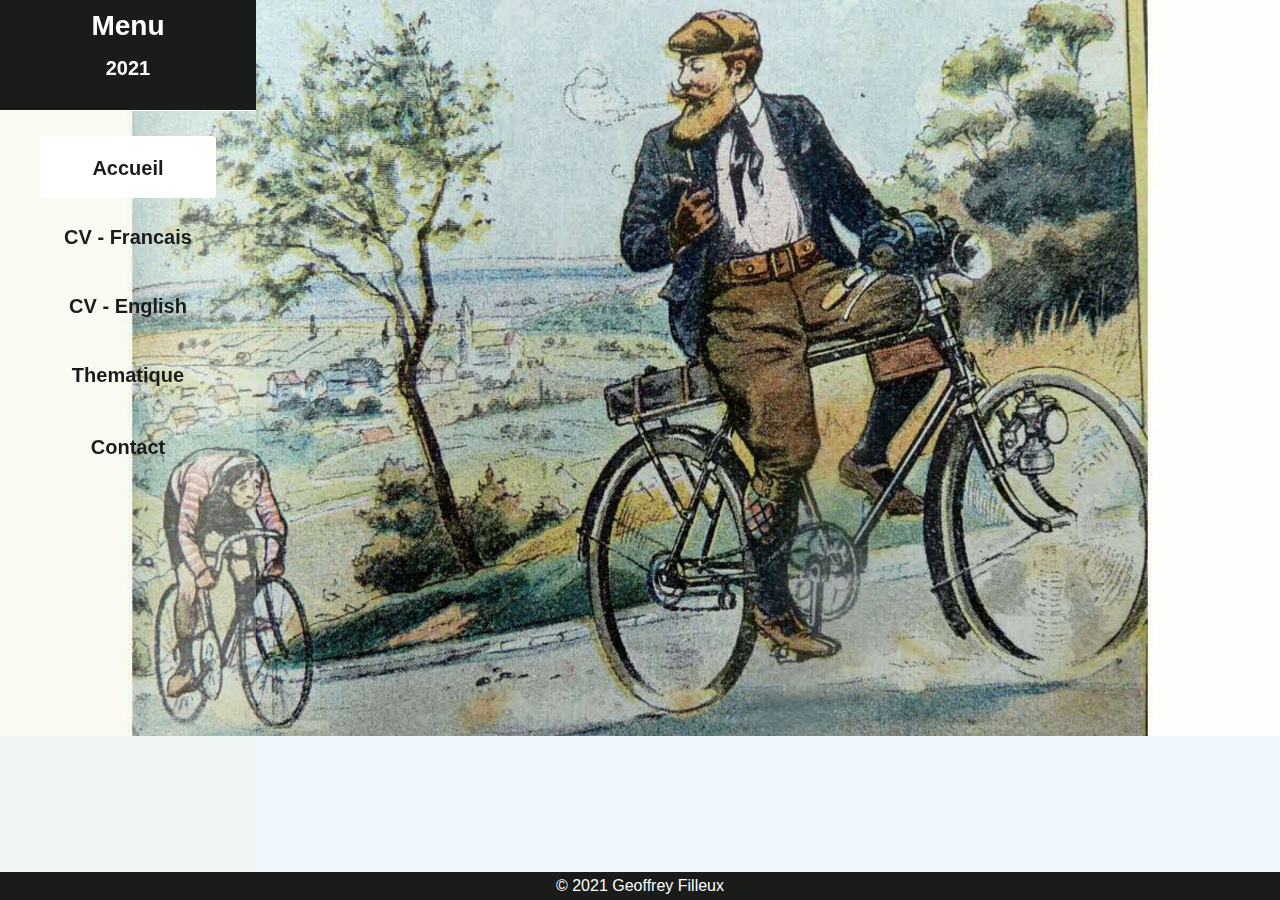
<file: index.html>
<!DOCTYPE html>
<html lang="fr">

<head>
    <meta charset="UTF-8">
    <meta http-equiv="X-UA-Compatible" content="IE=edge">
    <meta name="viewport" content="width=device-width, minimum-scale=1.0, maximum-scale=1.0, user-scalable=no">
    <!--meta-->
    <meta name="keywords" content="CV">
    <meta name="description" content="Mon CV">
    <meta name="author" content="Geoffrey Filleux">
    <!--icon-->
    <link href="favicon.png" rel="icon" type="image/png">
    <link rel="apple-touch-icon" href="favicon.png">
    <link rel="icon" type="image/png" href="favicon.png" sizes="64x64">
    <!--title-->
    <title>Accueil</title>
    <!--css-->
    <link rel="stylesheet" href="assets/css/style.css">
    <link rel="stylesheet" href="https://maxst.icons8.com/vue-static/landings/line-awesome/line-awesome/1.3.0/css/line-awesome.min.css">
    <link rel="stylesheet" href="https://pro.fontawesome.com/releases/v5.10.0/css/all.css" integrity="sha384-AYmEC3Yw5cVb3ZcuHtOA93w35dYTsvhLPVnYs9eStHfGJvOvKxVfELGroGkvsg+p" crossorigin="anonymous" />
</head>

<body class="body-content">
    <header>
        <div class="h-title">
            <h1>Menu</h1>
            <h3><i class="lab la-codepen"></i> 2021 <i class="lab la-codepen"></i></h3>
        </div>
        <div class="h-nav">
            <nav>
                <ul class="navbar-nav">
                    <li class="active"><a href="/"><i class="las la-home"></i>Accueil</a></li>
                    <li><a href="cvfr.html">CV - Francais</a></li>
                    <li><a href="cven.html">CV - English</a></li>
                    <li><a href="thematique.html">Thematique</a></li>
                    <li><a href="contact.html"><i class="las la-phone-volume"></i>Contact</a></li>
                </ul>
            </nav>
        </div>
    </header>
    <footer>
        <p class="copy">&copy; 2021 Geoffrey Filleux</p>
    </footer>
</body>

</html>
</file>
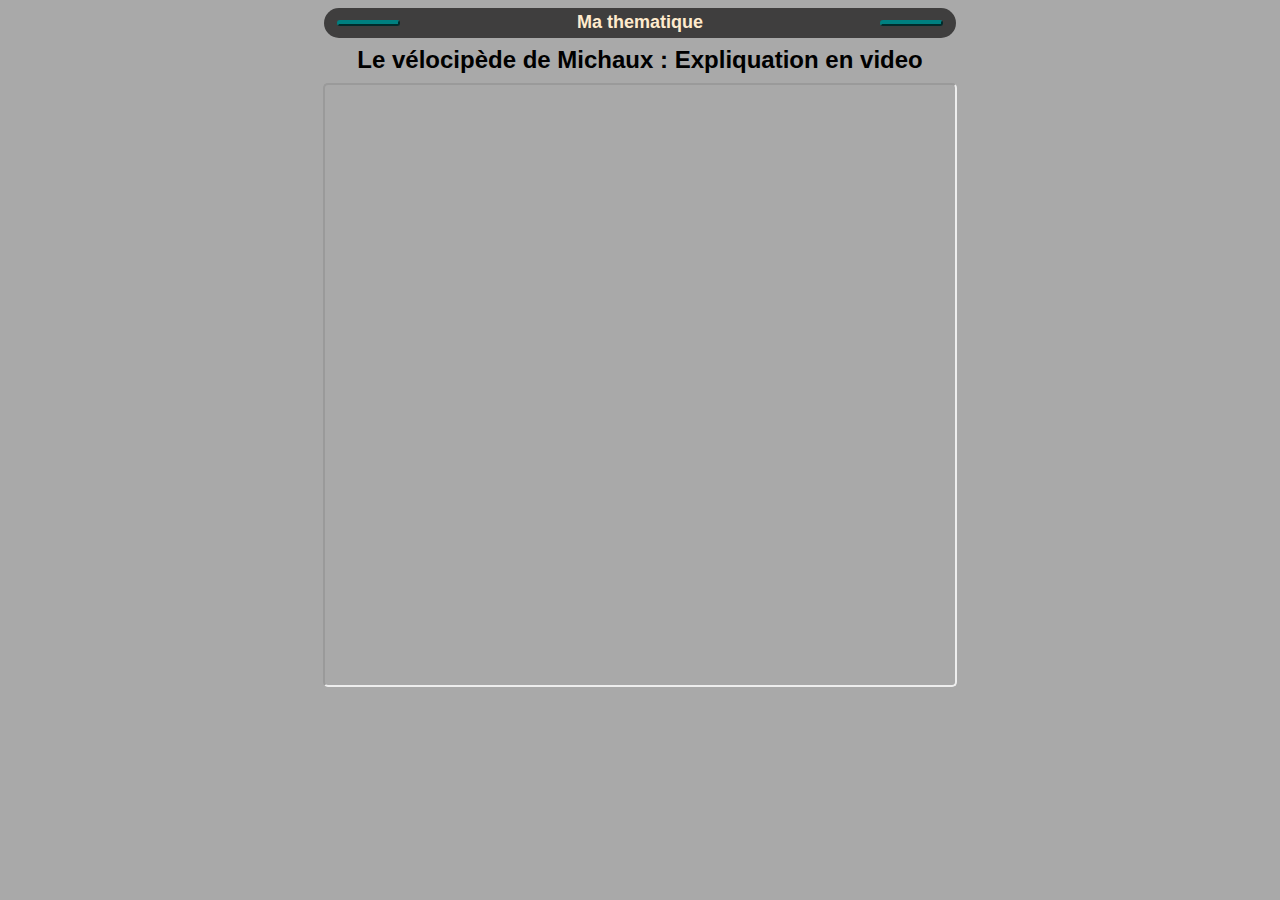
<file: 1.html>
<head>
    <meta charset="UTF-8">
    <meta http-equiv="X-UA-Compatible" content="IE=edge">
    <meta name="viewport" content="width=device-width, minimum-scale=1.0, maximum-scale=1.0, user-scalable=no">
    <!--meta-->
    <meta name="keywords" content="Thematique">
    <meta name="description" content="Thematique">
    <meta name="author" content="Geoffrey Filleux">
    <!--icon-->
    <link href="favicon.png" rel="icon" type="image/png">
    <link rel="apple-touch-icon" href="favicon.png">
    <link rel="icon" type="image/png" href="favicon.png" sizes="64x64">
    <!--title-->
    <title>Thematique N°1</title>
    <!--css-->
    <link rel="stylesheet" href="assets/css/dr.css">

</head>
<style>
    body {
        background-color: darkgrey;
    }
</style>

<body>
    <header>
        <div class="hrbutton">
            <button onclick="window.location.href='thematique.html'"><i class="fas fa-backward"></i></button>
            <h3 class="textbetwen"> Ma thematique</h3>
            <button onclick="window.location.href='2.html'"><i class="fas fa-forward"></i></button></div>
    </header>

    <section>
        <h2>Le vélocipède de Michaux : Expliquation en video</h2>
        <iframe class="iframe-center" src="https://www.youtube.com/embed/iuJPtHta4ls" width="50%" frameborder="100" width="500" height="600" allowfullscreen></iframe>
    </section>

</body>

</html>
</file>
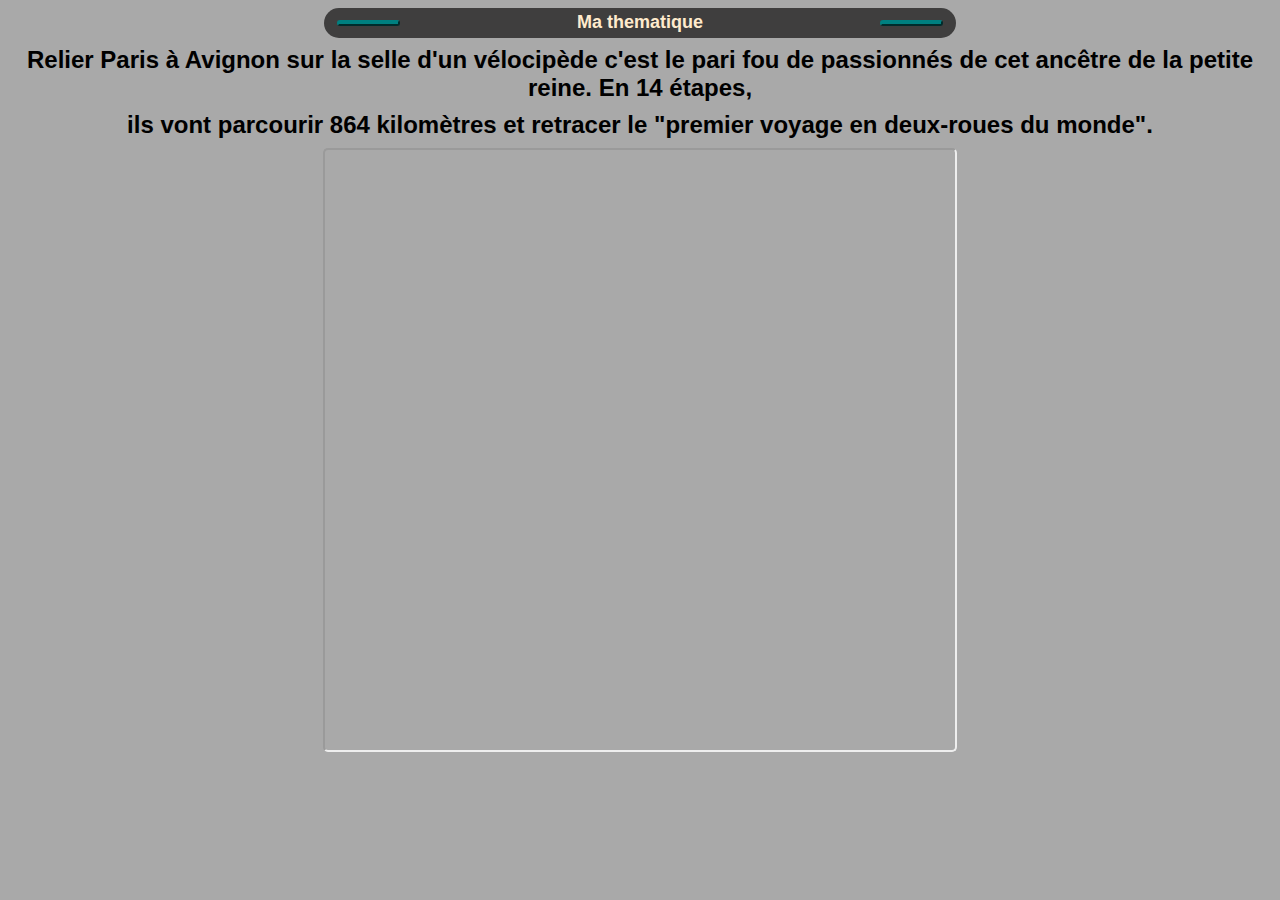
<file: 2.html>
<head>
    <meta charset="UTF-8">
    <meta http-equiv="X-UA-Compatible" content="IE=edge">
    <meta name="viewport" content="width=device-width, minimum-scale=1.0, maximum-scale=1.0, user-scalable=no">
    <!--meta-->
    <meta name="keywords" content="Thematique">
    <meta name="description" content="Thematique">
    <meta name="author" content="Geoffrey Filleux">
    <!--icon-->
    <link href="favicon.png" rel="icon" type="image/png">
    <link rel="apple-touch-icon" href="favicon.png">
    <link rel="icon" type="image/png" href="favicon.png" sizes="64x64">
    <!--title-->
    <title>Thematique N°2</title>
    <!--css-->
    <link rel="stylesheet" href="assets/css/dr.css">

</head>
<style>
    body {
        background-color: darkgrey;
    }
</style>

<body>
    <header>
        <div class="hrbutton">
            <button onclick="window.location.href='1.html'"><i class="fas fa-backward"></i></button>
            <h3 class="textbetwen"> Ma thematique</h3>
            <button onclick="window.location.href='3.html'"><i class="fas fa-forward"></i></button>
        </div>
    </header>

    <section>
        <h2>Relier Paris à Avignon sur la selle d'un vélocipède c'est le pari fou de passionnés de cet ancêtre de la petite reine. En 14 étapes,</h2>
        <h2> ils vont parcourir 864 kilomètres et retracer le "premier voyage en deux-roues du monde".</h2>
        <iframe class="iframe-center" src="https://www.youtube.com/embed/ev-32_SJ7CU" width="50%" frameborder="100" width="500" height="600" allowfullscreen></iframe>
    </section>

</body>

</html>
</file>
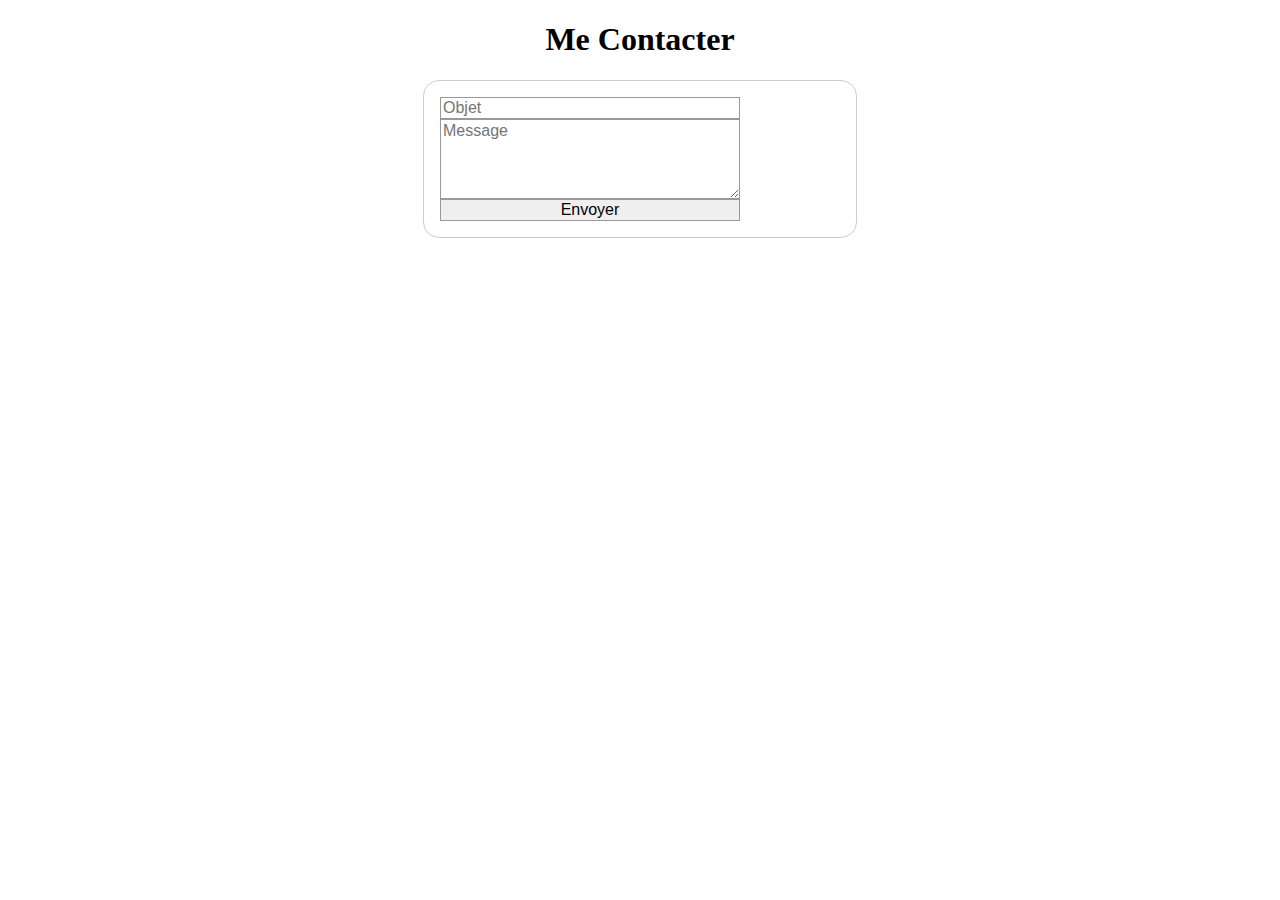
<file: contact.html>
<!DOCTYPE html>
<html lang="fr">

<head>
    <meta charset="UTF-8">
    <meta http-equiv="X-UA-Compatible" content="IE=edge">
    <meta name="viewport" content="width=device-width, minimum-scale=1.0, maximum-scale=1.0, user-scalable=no">
    <!--meta-->
    <meta name="keywords" content="contact">
    <meta name="description" content="contact">
    <meta name="author" content="Geoffrey Filleux">
    <!--title-->
    <title>contact</title>
    <!--css-->
    <link rel="stylesheet" href="assets/css/contact.css">
</head>

<body>
    <h1 style="text-align: center;">Me Contacter</h1>

    <section>


        <form id="javascript_form">
            <input type="text" name="subject" placeholder="Objet" />
            <textarea name="text" placeholder="Message"></textarea>
            <input type="submit" id="js_send" value="Envoyer" />


        </form>

        <script>
            //update this with your js_form selector
            var form_id_js = "javascript_form";

            var data_js = {
                "access_token": "fkkcey78kwhcwhrgrcj3rcxm"
            };

            function js_onSuccess() {
                // remove this to avoid redirect
                window.location = window.location.pathname + "?message=Email+Successfully+Sent%21&isError=0";
            }

            function js_onError(error) {
                // remove this to avoid redirect
                window.location = window.location.pathname + "?message=Email+could+not+be+sent.&isError=1";
            }

            var sendButton = document.getElementById("js_send");

            function js_send() {
                sendButton.value = 'Sending…';
                sendButton.disabled = true;
                var request = new XMLHttpRequest();
                request.onreadystatechange = function() {
                    if (request.readyState == 4 && request.status == 200) {
                        js_onSuccess();
                    } else
                    if (request.readyState == 4) {
                        js_onError(request.response);
                    }
                };

                var subject = document.querySelector("#" + form_id_js + " [name='subject']").value;
                var message = document.querySelector("#" + form_id_js + " [name='text']").value;
                data_js['subject'] = subject;
                data_js['text'] = message;
                var params = toParams(data_js);

                request.open("POST", "https://postmail.invotes.com/send", true);
                request.setRequestHeader("Content-type", "application/x-www-form-urlencoded");

                request.send(params);

                return false;
            }

            sendButton.onclick = js_send;

            function toParams(data_js) {
                var form_data = [];
                for (var key in data_js) {
                    form_data.push(encodeURIComponent(key) + "=" + encodeURIComponent(data_js[key]));
                }

                return form_data.join("&");
            }

            var js_form = document.getElementById(form_id_js);
            js_form.addEventListener("submit", function(e) {
                e.preventDefault();
            });
        </script>


    </section>


</body>

</html>
</file>
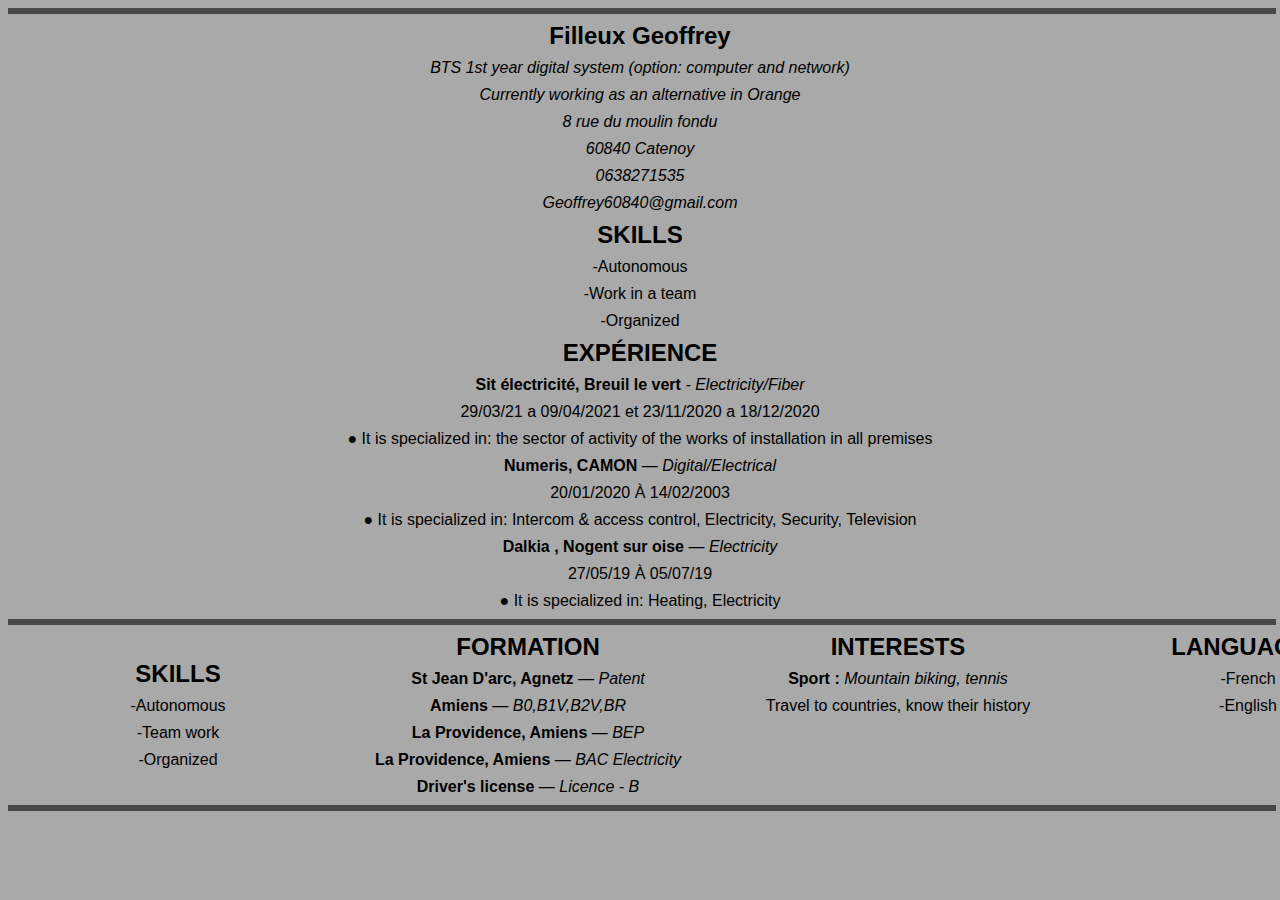
<file: cven.html>
<!DOCTYPE html>
<html lang="fr">

<head>
    <meta charset="UTF-8">
    <meta http-equiv="X-UA-Compatible" content="IE=edge">
    <meta name="viewport" content="width=device-width, minimum-scale=1.0, maximum-scale=1.0, user-scalable=no">
    <!--meta-->
    <meta name="keywords" content="CV - English">
    <meta name="description" content="CV - English">
    <meta name="author" content="Geoffrey Filleux">
    <!--icon-->
    <link href="favicon.png" rel="icon" type="image/png">
    <link rel="apple-touch-icon" href="favicon.png">
    <link rel="icon" type="image/png" href="favicon.png" sizes="64x64">
    <!--title-->
    <title>CV - English</title>
    <!--css-->
    <!--css-->
    <link rel="stylesheet" href="assets/css/dr.css">

</head>
<style>
    body {
        background-color: darkgrey;
    }
</style>

<body>
    <div class="header"> </div>

    <body>


        <h2>Filleux Geoffrey</h2>
        <i>
    <p>BTS 1st year digital system (option: computer and network)</p>
    <p>Currently working as an alternative in Orange</p>
    <p>8 rue du moulin fondu</p> 
    <p>60840 Catenoy</p>  
    <p>0638271535 </p>
    <p>Geoffrey60840@gmail.com</p>
</i>
        </div>

        <div>
            <h2>SKILLS</h2>
            <p>-Autonomous</p>
            <p>-Work in a team</p>
            <p>-Organized</p>
        </div>

        <div>
            <h2>EXPÉRIENCE</h2>
            <p><strong>Sit électricité, Breuil le vert</strong> <i>- Electricity/Fiber</i></p>
            <p>29/03/21 a 09/04/2021 et 23/11/2020 a 18/12/2020</p>
            <p>● It is specialized in: the sector of activity of the works of installation in all premises</p>

        </div>

        <div>
            <p><strong>Numeris, CAMON</strong> <i>— Digital/Electrical</i></p>
            <p>20/01/2020 À 14/02/2003</p>
            <p>● It is specialized in: Intercom & access control, Electricity, Security, Television</p>

        </div>

        <div>
            <p><strong>Dalkia , Nogent sur oise</strong> <i>— Electricity</i></p>
            <p>27/05/19 À 05/07/19</p>
            <p>● It is specialized in: Heating, Electricity</p>
        </div>
        <div class="header"> </div>

        <div>
            <div class="box">
                <div>
                    <h2>SKILLS</h2>
                    <p>-Autonomous</p>
                    <p>-Team work</p>
                    <p>-Organized</p>
                </div>
                <div>
                    <h2>FORMATION</h2>
                    <p><strong>St Jean D'arc, Agnetz</strong> <i> — Patent</i></p>
                    <p><strong>Amiens</strong><i> — B0,B1V,B2V,BR</i></p>
                    <p><strong>La Providence, Amiens</strong><i> — BEP</i></p>
                    <p><strong>La Providence, Amiens</strong><i> — BAC Electricity</i></p>
                    <p><strong>Driver's license</strong><i> — Licence  - B</i></p>
                </div>
                <div>
                    <h2>INTERESTS</h2>
                    <p><strong>Sport : </strong> <i>Mountain biking, tennis</i></p>
                    <p>Travel to countries, know their history</p>
                </div>
                <div>
                    <h2>LANGUAGES</h2>
                    <p>-French</p>
                    <p>-English</p>
                </div>
            </div>


            <div class="header"> </div>
    </body>
</file>
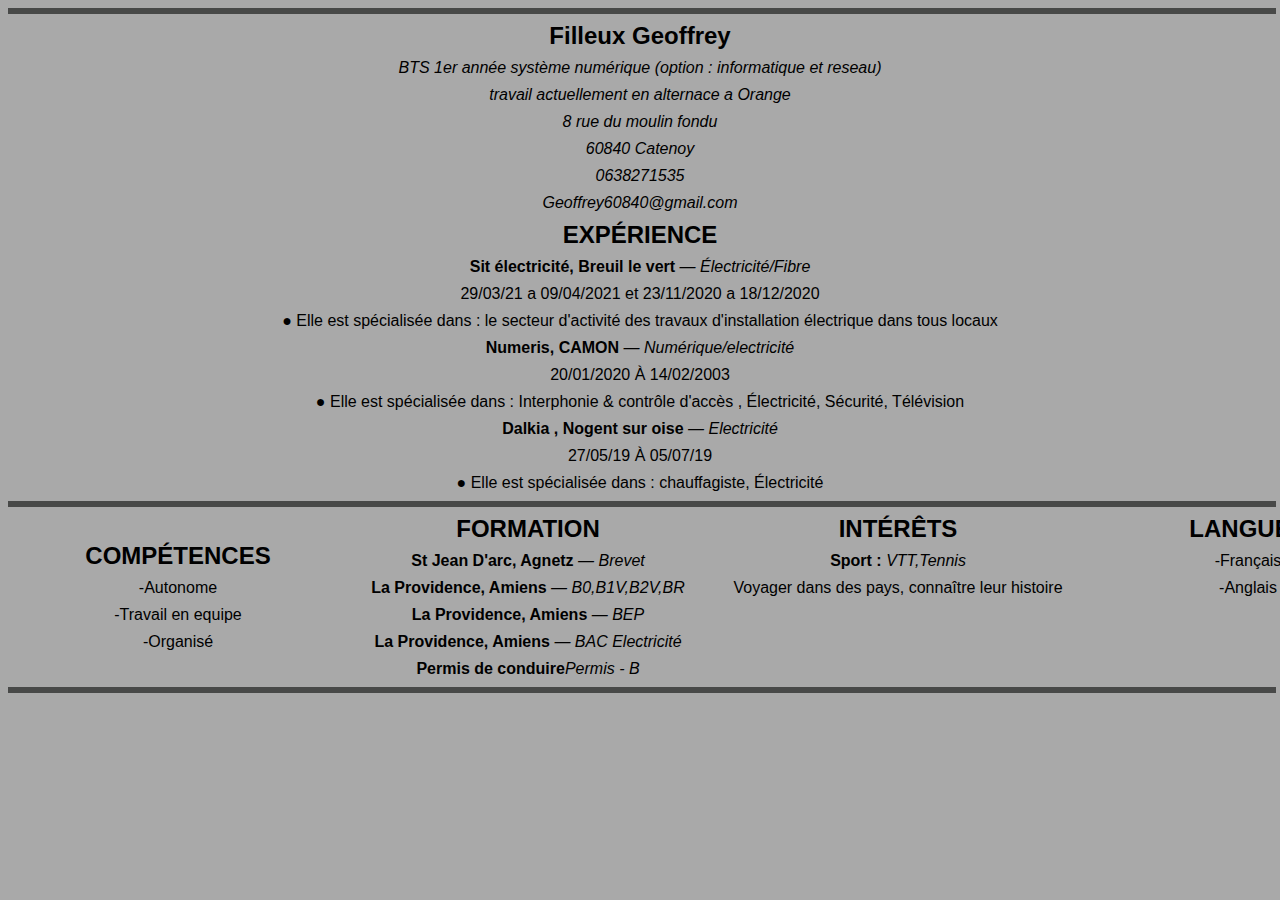
<file: cvfr.html>
<!DOCTYPE html>
<html lang="fr">

<head>
    <meta charset="UTF-8">
    <meta http-equiv="X-UA-Compatible" content="IE=edge">
    <meta name="viewport" content="width=device-width, minimum-scale=1.0, maximum-scale=1.0, user-scalable=no">
    <!--meta-->
    <meta name="keywords" content="CV - Francais">
    <meta name="description" content="CV - Francais">
    <meta name="author" content="Geoffrey Filleux">
    <!--icon-->
    <link href="favicon.png" rel="icon" type="image/png">
    <link rel="apple-touch-icon" href="favicon.png">
    <link rel="icon" type="image/png" href="favicon.png" sizes="64x64">
    <!--title-->
    <title>CV - Francais</title>
    <!--css-->
    <link rel="stylesheet" href="assets/css/dr.css">

</head>
<style>
    body {
        background-color: darkgrey;
    }
</style>

<body>
    <div class="header"> </div>

    <div>
        <h2>Filleux Geoffrey</h2>
        <i>
    <p>BTS 1er année système numérique (option : informatique et reseau)</p>
    <p>travail actuellement en alternace a Orange</p>
    <p>8 rue du moulin fondu</p> 
    <p>60840 Catenoy</p>  
    <p>0638271535 </p>
    <p>Geoffrey60840@gmail.com</p>
</i>
    </div>

    <div>
        <h2>EXPÉRIENCE</h2>
        <p><strong>Sit électricité, Breuil le vert</strong> <i>— Électricité/Fibre</i></p>
        <p>29/03/21 a 09/04/2021 et 23/11/2020 a 18/12/2020</p>
        <p>● Elle est spécialisée dans : le secteur d'activité des travaux d'installation électrique dans tous locaux</p>

    </div>

    <div>
        <p><strong>Numeris, CAMON</strong> <i>— Numérique/electricité</i></p>
        <p>20/01/2020 À 14/02/2003</p>
        <p>● Elle est spécialisée dans : Interphonie & contrôle d'accès , Électricité, Sécurité, Télévision</p>

    </div>

    <div>
        <p><strong>Dalkia , Nogent sur oise</strong> <i>— Electricité</i></p>
        <p>27/05/19 À 05/07/19</p>
        <p>● Elle est spécialisée dans : chauffagiste, Électricité</p>
    </div>
    <div class="header"> </div>

    <div>
        <div class="box">
            <div>
                <h2>COMPÉTENCES</h2>
                <p>-Autonome</p>
                <p>-Travail en equipe</p>
                <p>-Organisé</p>
            </div>
            <div>
                <h2>FORMATION</h2>
                <p><strong>St Jean D'arc, Agnetz</strong> <i>— Brevet</i></p>
                <p><strong>La Providence, Amiens</strong><i> — B0,B1V,B2V,BR</i></p>
                <p><strong>La Providence, Amiens</strong><i> — BEP</i></p>
                <p><strong>La Providence, Amiens</strong><i> — BAC Electricité</i></p>
                <p><strong>Permis de conduire</strong><i>Permis  - B</i></p>
            </div>
            <div>
                <h2>INTÉRÊTS</h2>
                <p><strong>Sport : </strong> <i>VTT,Tennis</i></p>
                <p>Voyager dans des pays, connaître leur histoire</p>
            </div>
            <div>
                <h2>LANGUES</h2>
                <p>-Français</p>
                <p>-Anglais</p>
            </div>
        </div>


        <div class="header"> </div>
</body>
</file>
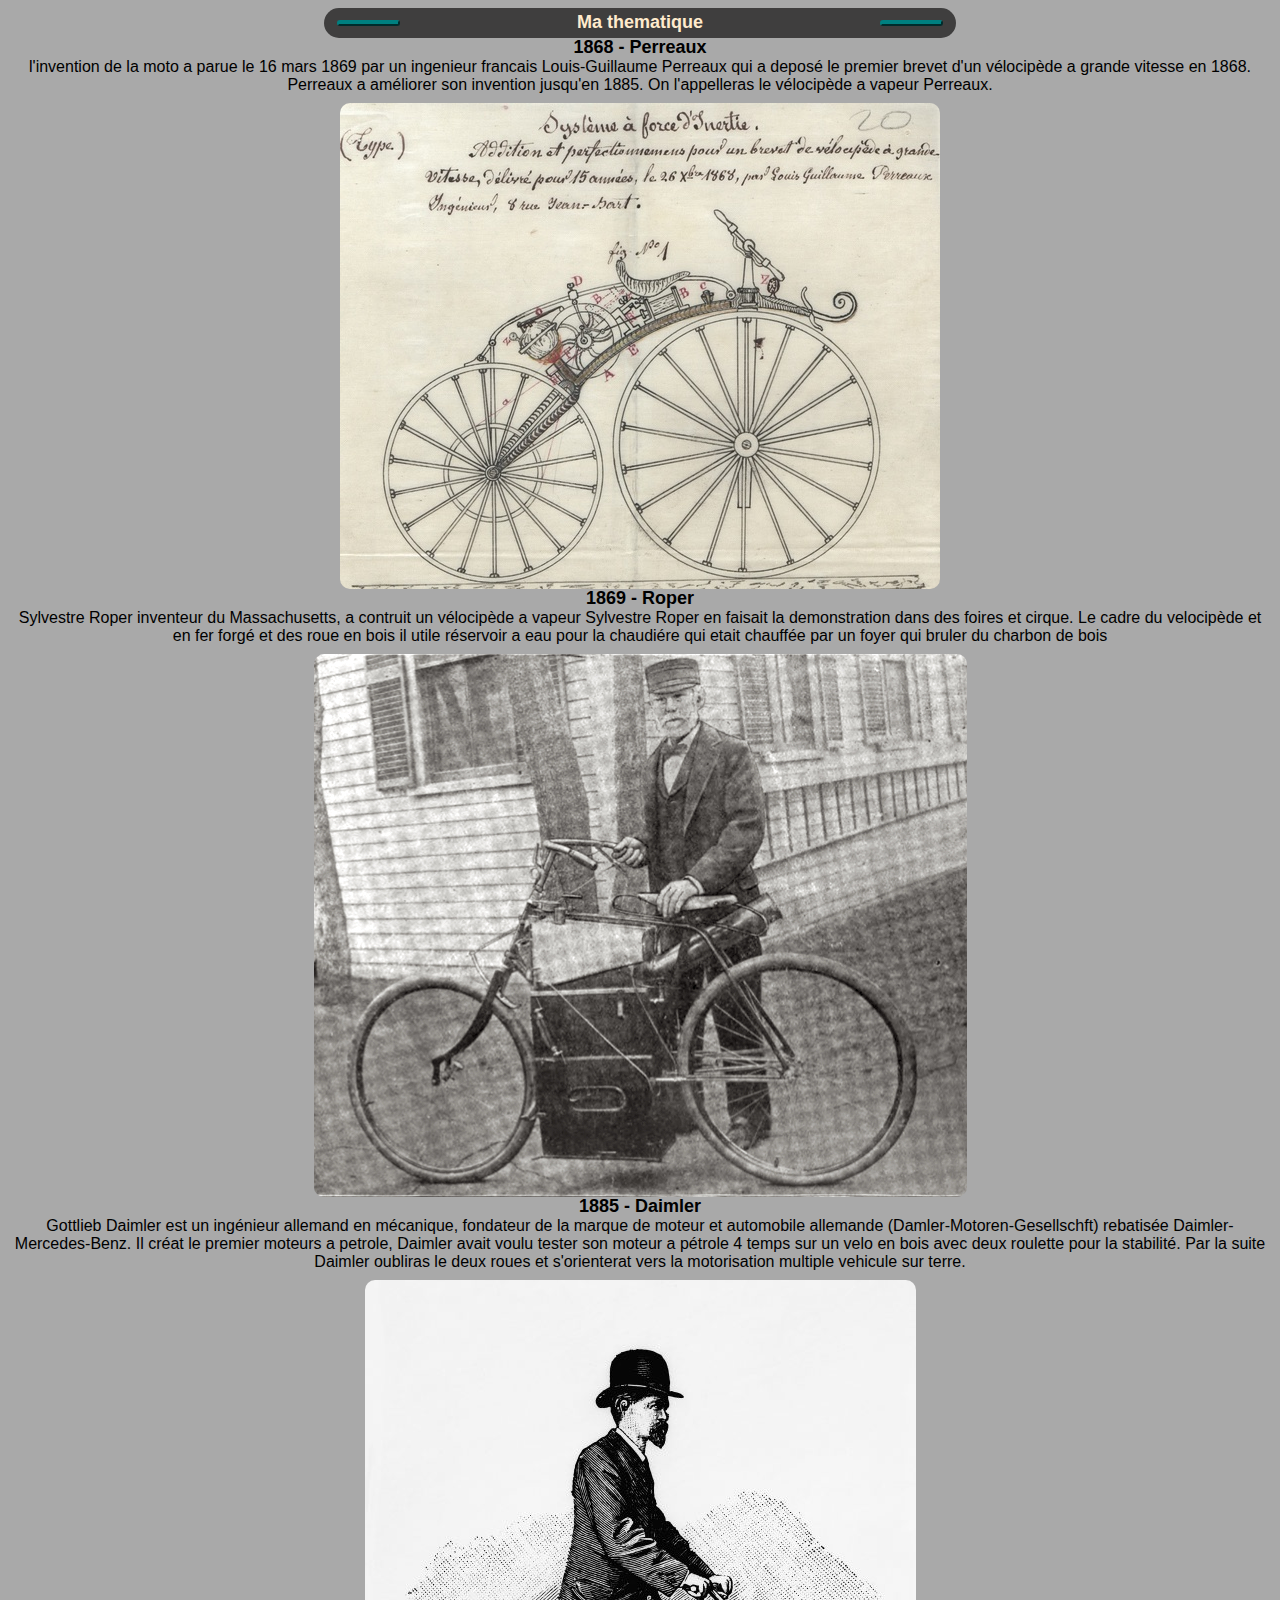
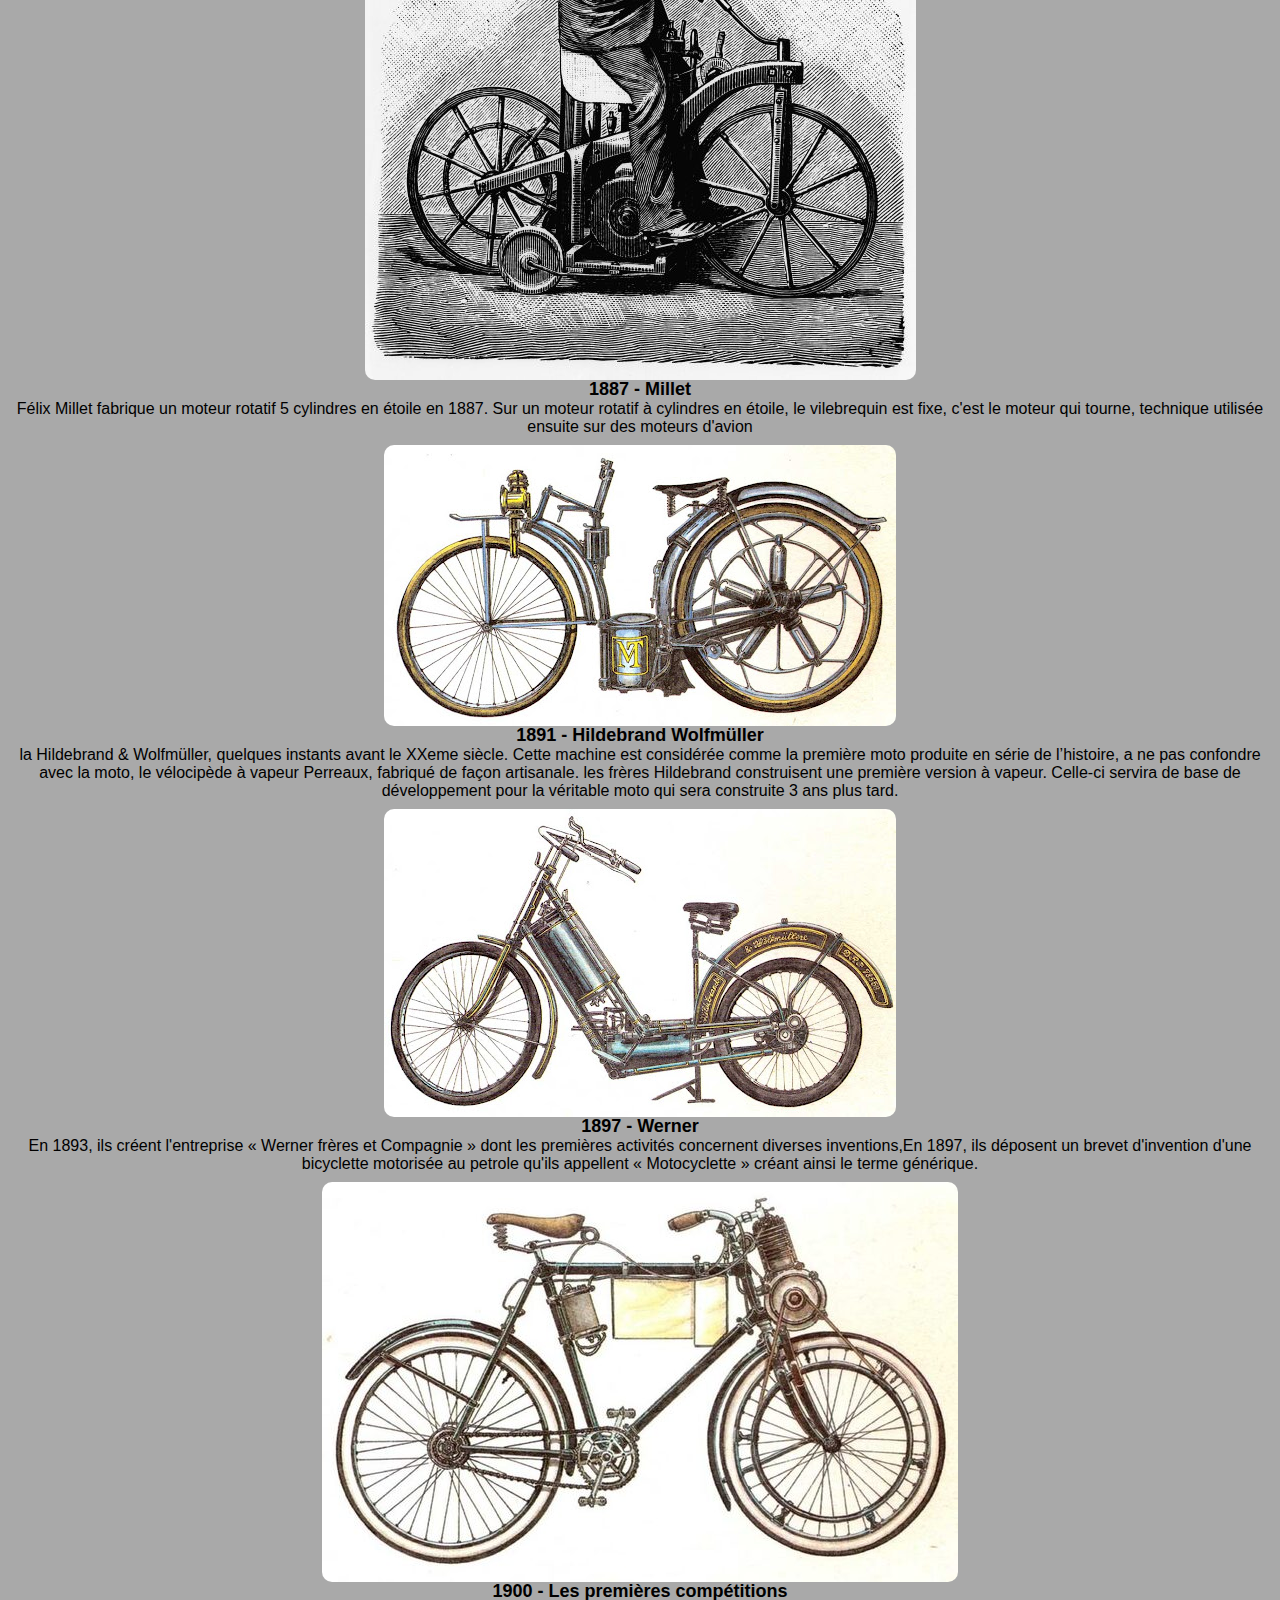
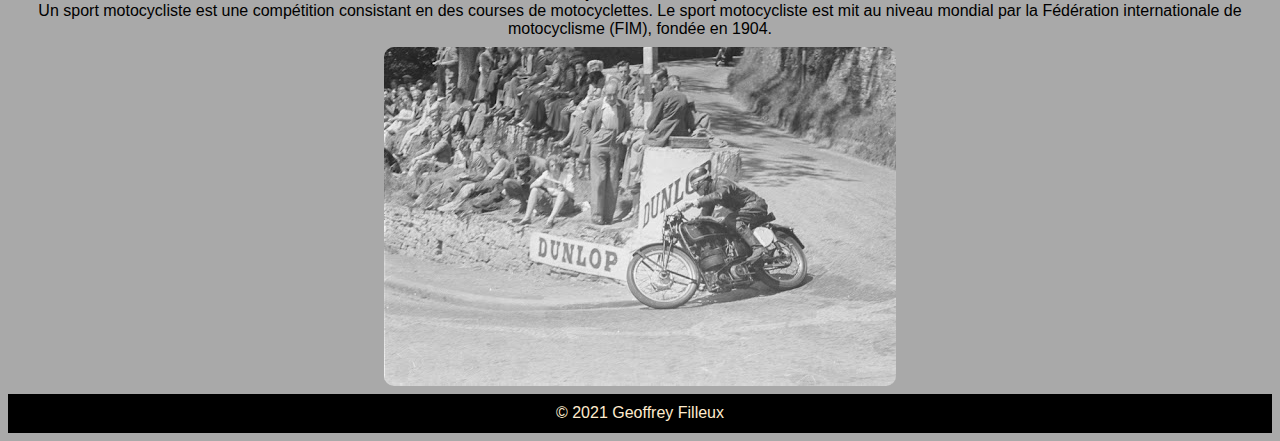
<file: thematique.html>
<!DOCTYPE html>
<html lang="fr">

<head>
    <meta charset="UTF-8">
    <meta http-equiv="X-UA-Compatible" content="IE=edge">
    <meta name="viewport" content="width=device-width, minimum-scale=1.0, maximum-scale=1.0, user-scalable=no">
    <!--meta-->
    <meta name="keywords" content="Thematique">
    <meta name="description" content="Thematique">
    <meta name="author" content="Geoffrey Filleux">
    <!--icon-->
    <link href="favicon.png" rel="icon" type="image/png">
    <link rel="apple-touch-icon" href="favicon.png">
    <link rel="icon" type="image/png" href="favicon.png" sizes="64x64">
    <!--title-->
    <title>Thematique N°1</title>
    <!--css-->
    <link rel="stylesheet" href="assets/css/dr.css">
    <link rel="stylesheet" href="https://pro.fontawesome.com/releases/v5.10.0/css/all.css" integrity="sha384-AYmEC3Yw5cVb3ZcuHtOA93w35dYTsvhLPVnYs9eStHfGJvOvKxVfELGroGkvsg+p" crossorigin="anonymous" />

</head>
<style>
    body {
        background-color: darkgrey;
    }
</style>

<body>
    <header>
        <div class="hrbutton"><button><i class="fas fa-backward"></i></button>
            <h3 class="textbetwen"> Ma thematique</h3>
            <button onclick="window.location.href='1.html'"><i class="fas fa-forward"></i></button></div>

    </header>
    <section>
        <h3>1868 - Perreaux</h3>

        <p>l'invention de la moto a parue le 16 mars 1869 par un ingenieur francais Louis-Guillaume Perreaux qui a deposé le premier brevet d'un vélocipède a grande vitesse en 1868. Perreaux a améliorer son invention jusqu'en 1885. On l'appelleras le vélocipède
            a vapeur Perreaux.
        </p>

        <img src="assets/pictures/perreaux.jpg">




        <h3>1869 - Roper</h3>



        <p>Sylvestre Roper inventeur du Massachusetts, a contruit un vélocipède a vapeur Sylvestre Roper en faisait la demonstration dans des foires et cirque. Le cadre du velocipède et en fer forgé et des roue en bois il utile réservoir a eau pour la chaudiére
            qui etait chauffée par un foyer qui bruler du charbon de bois
        </p>

        <img src="assets/pictures/roper.jpg">



        <h3>1885 - Daimler</h3>



        <p>Gottlieb Daimler est un ingénieur allemand en mécanique, fondateur de la marque de moteur et automobile allemande (Damler-Motoren-Gesellschft) rebatisée Daimler-Mercedes-Benz. Il créat le premier moteurs a petrole, Daimler avait voulu tester son
            moteur a pétrole 4 temps sur un velo en bois avec deux roulette pour la stabilité. Par la suite Daimler oubliras le deux roues et s'orienterat vers la motorisation multiple vehicule sur terre. </p>

        <img src="assets/pictures/daimler.jpg">



        <h3>1887 - Millet</h3>



        <p>Félix Millet fabrique un moteur rotatif 5 cylindres en étoile en 1887. Sur un moteur rotatif à cylindres en étoile, le vilebrequin est fixe, c'est le moteur qui tourne, technique utilisée ensuite sur des moteurs d'avion </p>


        <img src="assets/pictures/Millet.jpg">



        <h3>1891 - Hildebrand Wolfmüller</h3>



        <p> la Hildebrand & Wolfmüller, quelques instants avant le XXeme siècle. Cette machine est considérée comme la première moto produite en série de l’histoire, a ne pas confondre avec la moto, le vélocipède à vapeur Perreaux, fabriqué de façon artisanale.
            les frères Hildebrand construisent une première version à vapeur. Celle-ci servira de base de développement pour la véritable moto qui sera construite 3 ans plus tard.
        </p>

        <img src="assets/pictures/hildbrand.jpg">

        <div class="description">

            <h3>1897 - Werner</h3>




            <p>En 1893, ils créent l'entreprise « Werner frères et Compagnie » dont les premières activités concernent diverses inventions,En 1897, ils déposent un brevet d'invention d'une bicyclette motorisée au petrole qu'ils appellent « Motocyclette »
                créant ainsi le terme générique. </p>


            <img src="assets/pictures/Werner.jpg">


            <h3>1900 - Les premières compétitions</h3>


            <p>Un sport motocycliste est une compétition consistant en des courses de motocyclettes. Le sport motocycliste est mit au niveau mondial par la Fédération internationale de motocyclisme (FIM), fondée en 1904. </p>

            <img src="assets/pictures/compete.jpg">

    </section>


    <footer>
        <p class="copy">&copy; 2021 Geoffrey Filleux</p>
    </footer>

</body>

</html>
</file>
<file: assets/css/dr.css>
body {
    font-family: 'Segoe UI', Tahoma, Geneva, Verdana, sans-serif;
}

.box {
    display: grid;
    width: 600px;
    grid-template-columns: 340px 360px 380px 320px;
    justify-content: space-between;
}

.box :first-child {
    align-self: center;
}

.header {
    background: rgb(72, 73, 72);
    height: 2px;
    width: 100%;
    margin: 0;
    padding: 2px;
}

h3,
p,
h2 {
    text-align: center;
    margin-bottom: 9px;
    margin-top: 8px;
}

h3 {
    line-height: 3px;
    font-weight: bolder;
    font-size: 18px;
}

img {
    display: block;
    margin-left: auto;
    margin-right: auto;
    border-radius: 10px;
}

footer {
    width: 100%;
    padding-top: 2px;
    padding-bottom: 2px;
    margin-top: 8px;
    color: blanchedalmond;
    background-color: black;
}

section {
    margin-left: 2px;
    margin-right: 2px;
}

header {
    width: 50%;
    display: block;
    margin-left: auto;
    margin-right: auto;
    border-radius: 20px;
    padding-top: 5px;
    padding-bottom: 5px;
    margin-top: 8px;
    color: blanchedalmond;
    background-color: rgb(63, 62, 62);
}

button {
    width: 10%;
    color: rgb(255, 255, 255);
    border-color: teal;
    background-color: teal;
    border-radius: 15px;
}

.hrbutton {
    display: flex;
    flex-direction: row;
    justify-content: center;
    align-items: center;
}

.textbetwen {
    margin-left: 28%;
    margin-right: 28%;
}

.iframe-center {
    display: block;
    margin-right: auto;
    margin-left: auto;
    border-radius: 5px;
}
</file>
<file: assets/css/contact.css>
form {
    /* Uniquement centrer le formulaire sur la page */
    margin: 0 auto;
    width: 400px;
    /* Encadré pour voir les limites du formulaire */
    padding: 1em;
    border: 1px solid #CCC;
    border-radius: 1em;
}

form div+div {
    margin-top: 1em;
}

label {
    /* Pour être sûrs que toutes les étiquettes ont même taille et sont correctement alignées */
    display: inline-block;
    width: 90px;
    text-align: right;
}

input,
textarea {
    /* Pour s'assurer que tous les champs texte ont la même police.
       Par défaut, les textarea ont une police monospace */
    font: 1em sans-serif;
    /* Pour que tous les champs texte aient la même dimension */
    width: 300px;
    box-sizing: border-box;
    /* Pour harmoniser le look & feel des bordures des champs texte */
    border: 1px solid #999;
}

input:focus,
textarea:focus {
    /* Pour souligner légèrement les éléments actifs */
    border-color: #000;
}

textarea {
    /* Pour aligner les champs texte multi‑ligne avec leur étiquette */
    vertical-align: top;
    /* Pour donner assez de place pour écrire du texte */
    height: 5em;
}

.button {
    /* Pour placer le bouton à la même position que les champs texte */
    padding-left: 90px;
    /* même taille que les étiquettes */
}

button {
    /* Cette marge supplémentaire représente grosso modo le même espace que celui
       entre les étiquettes et les champs texte */
    margin-left: .5em;
}
</file>
<file: assets/css/style.css>
@import url(../fonts/fonts.css);

/* Feuille de style CSS externe */


/* mini reset */

* {
    margin: 0;
    padding: 0;
}


/* Variable css3 gestion color */

:root {
    --main-color: #f0f8ff;
}


/*main*/

body {
    background-color: var(--main-color);
    background-image: url('../pictures/wallpeper.jpg');
    background-repeat: no-repeat;
    background-size: cover;
    font-family: 'Segoe UI', Tahoma, Geneva, Verdana, sans-serif;
}

.body-content {
    display: flex;
    flex-direction: row;
    align-items: center;
    justify-content: center;
}

header {
    position: fixed;
    bottom: 0;
    top: 0;
    left: 0;
    width: 20%;
    background-color: #efeece3d;
}

.h-title {
    background: #1a1c1a;
    text-align: center;
    height: 10%;
    padding: 10px;
    /*border-bottom-right-radius: 5px;
    border-bottom-left-radius: 5px;*/
    border-bottom: white 1px solid;
}

.h-title h1 {
    font-size: 28px;
    font-weight: bold;
    color: white;
}

.h-title h3 {
    margin-top: 15px;
    font-size: 20px;
    font-weight: bold;
    color: white;
}

.h-nav {
    display: flex;
    flex-direction: column;
    align-items: center;
    justify-content: space-between;
}

.h-nav nav {
    margin-top: 15px;
}

.h-nav nav ul {
    list-style: none;
}

.h-nav nav ul li {
    margin-top: 10px;
}

.active {
    background-color: white;
    border-radius: 3px;
}

.h-nav nav ul li a {
    display: flex;
    flex-direction: column;
    align-items: center;
    text-decoration: none;
    color: #1a1c1a;
    font-size: 20px;
    font-weight: bold;
    padding: 18px 24px;
    transition: all 1s ease;
}

.h-nav nav ul li a:hover {
    background-color: #d8d8d8;
    border-radius: 3px;
    transition: all 1s ease;
    box-shadow: 5px 5px 5px #262630;
}

.h-nav nav ul li a i {
    margin-bottom: 3px;
    font-size: 38px;
    font-weight: bold;
}

.scroller-article {
    height: 100%;
    overflow-y: scroll;
    scroll-snap-type: y mandatory;
}

section {
    width: 80%;
    position: absolute;
    top: 0;
    right: 0;
    bottom: 0;
}

.content-article {
    text-align: center;
    padding-left: 15px;
    padding-right: 15px;
}

.title-h1 {
    font-size: 32px;
    font-weight: bold;
    margin-top: 6px;
    margin-bottom: 20px;
    font-family: "Retroking", sans-serif;
    color: #e8df76;
    text-shadow: 5px 5px 5px #bd3d34;
}

.description {
    background-color: #000000;
    color: #1a1c1a;
    text-align: center;
    margin-top: 5px;
    margin-bottom: 2px;
    border-radius: 3px;
}

footer {
    position: fixed;
    bottom: 0;
    left: 0;
    right: 0;
    padding: 5px;
    background-color: #1a1c1a;
}

.copy {
    color: white;
    text-align: center;
}
</file>
